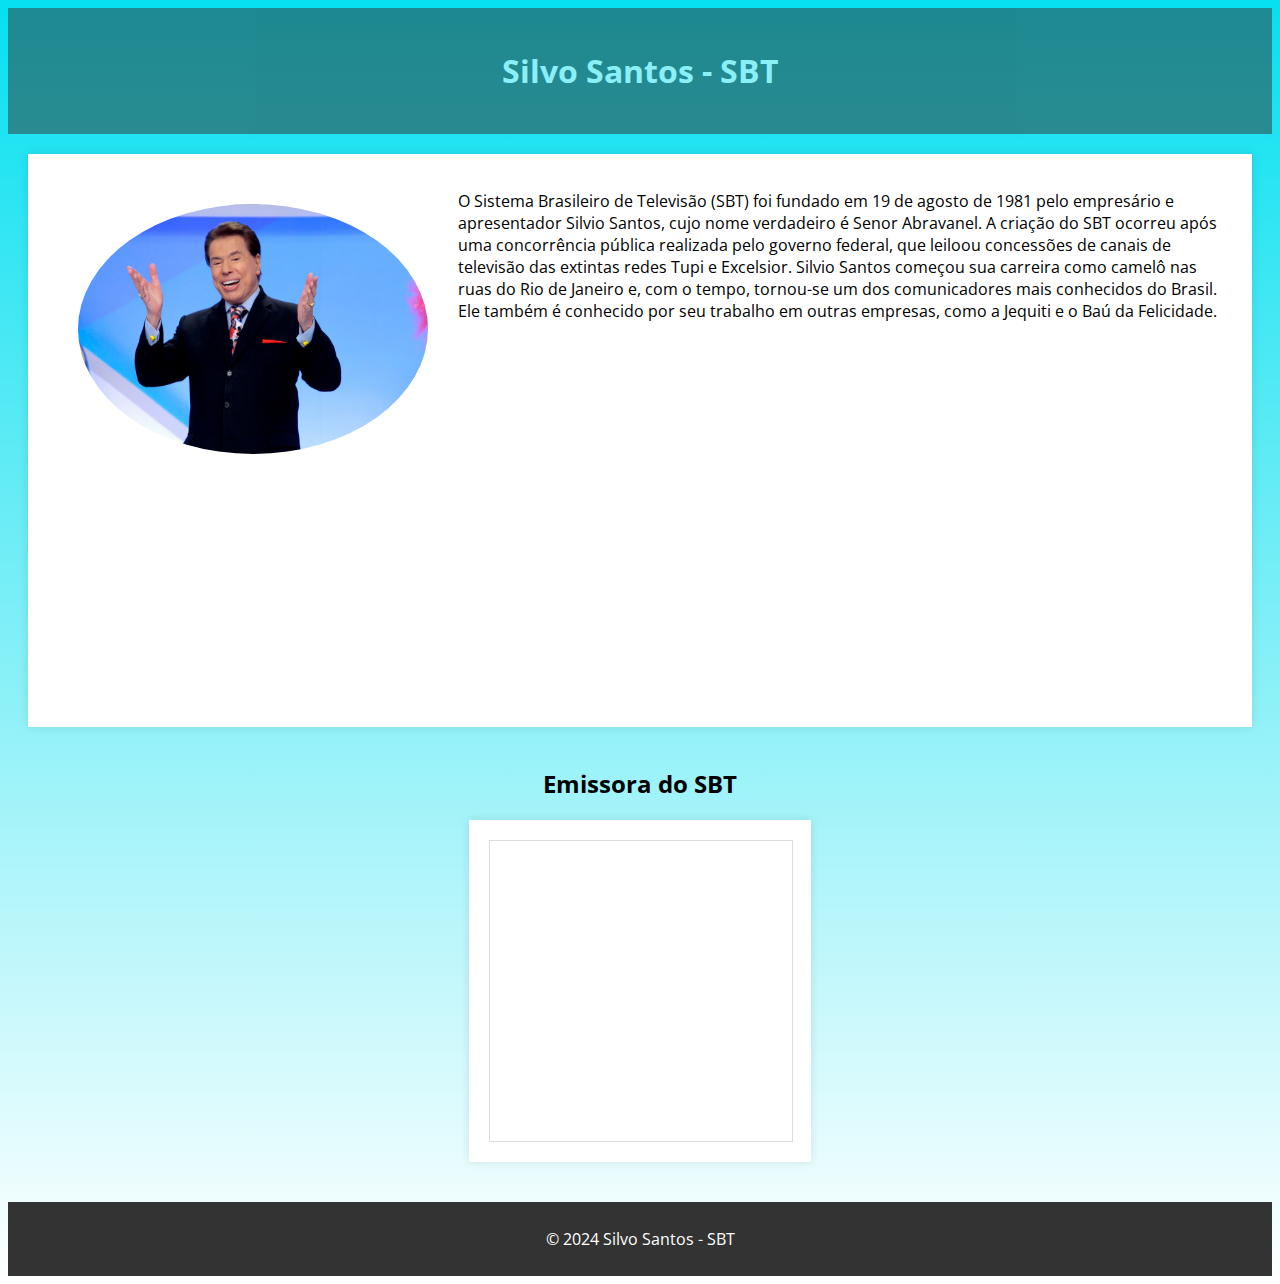
<file: index.html>
<!DOCTYPE html>
<html lang="pt-BR">
<head>
    <meta charset="UTF-8">
    <meta name="viewport" content="width=device-width, initial-scale=1.0">
    <title>Silvo Santos - SBT</title>
    <link rel="stylesheet" href="front-end_2BTEC_2T_07_daniel.css">
    <link href="https://fonts.googleapis.com/css2?family=Open+Sans:wght@300;400;600&display=swap" rel="stylesheet">
</head>
<body>
    <header>
        <h1>Silvo Santos - SBT</h1>
    </header>
    <main>
        <section>
            <div class="image-container">
                <img src="silvo-santos.jpg" alt="Silvo Santos" style="width: 350px; height: 250px; border-radius: 50%;">
            </div>
            <div class="text-container">
                <p>O Sistema Brasileiro de Televisão (SBT) foi fundado em 19 de agosto de 1981 pelo empresário e apresentador Silvio Santos, cujo nome verdadeiro é Senor Abravanel. A criação do SBT ocorreu após uma concorrência pública realizada pelo governo federal, que leiloou concessões de canais de televisão das extintas redes Tupi e Excelsior.
                    Silvio Santos começou sua carreira como camelô nas ruas do Rio de Janeiro e, com o tempo, tornou-se um dos comunicadores mais conhecidos do Brasil. Ele também é conhecido por seu trabalho em outras empresas, como a Jequiti e o Baú da Felicidade.</p>
            </div>
                <div class="youtube-container">
                    <iframe width="600" height="340" src="https://www.youtube.com/embed/pQV6YOVkgZc" frameborder="0" allowfullscreen></iframe>
                </div>
            </div>
        </section>
            <h2>Emissora do SBT</h2>
        <section>   
            <div id="map"><iframe src="https://www.google.com/maps/embed?pb=!1m18!1m12!1m3!1d838.9745405638681!2d-46.77536260826228!3d-23.47373007761689!2m3!1f0!2f0!3f0!3m2!1i1024!2i768!4f13.1!3m3!1m2!1s0x94cefc250b65c85b%3A0x6a41f98b3ab7c2aa!2sSBT%20-%20Sistema%20Brasileiro%20de%20Televis%C3%A3o!5e0!3m2!1spt-BR!2sbr!4v1723554375636!5m2!1spt-BR!2sbr" width="100%" height="300" style="border:0;" allowfullscreen="" loading="lazy" referrerpolicy="no-referrer-when-downgrade"></iframe></div>
        </section>
    </main>
    <footer>
        <p>&copy; 2024 Silvo Santos - SBT</p>
    </footer>
</body>
</html>
</file>
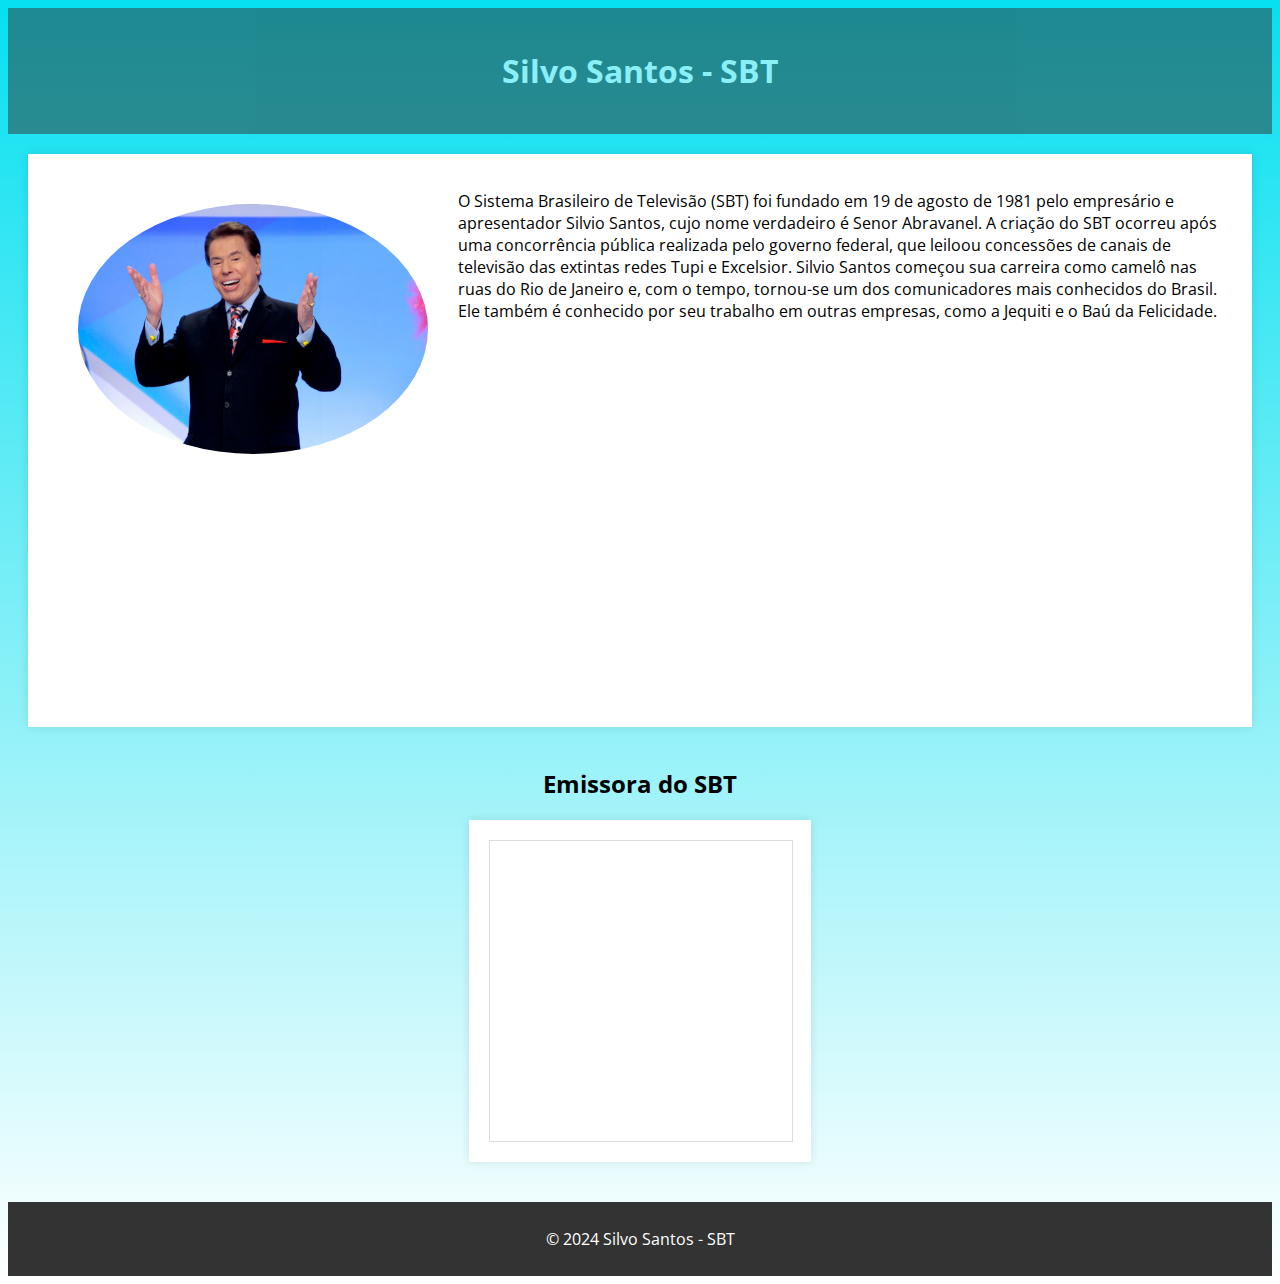
<file: front-end_2BTEC_2T_07_daniel.html>
<!DOCTYPE html>
<html lang="pt-BR">
<head>
    <meta charset="UTF-8">
    <meta name="viewport" content="width=device-width, initial-scale=1.0">
    <title>Silvo Santos - SBT</title>
    <link rel="stylesheet" href="front-end_2BTEC_2T_07_daniel.css">
    <link href="https://fonts.googleapis.com/css2?family=Open+Sans:wght@300;400;600&display=swap" rel="stylesheet">
</head>
<body>
    <header>
        <h1>Silvo Santos - SBT</h1>
    </header>
    <main>
        <section>
            <div class="image-container">
                <img src="silvo-santos.jpg" alt="Silvo Santos" style="width: 350px; height: 250px; border-radius: 50%;">
            </div>
            <div class="text-container">
                <p>    O Sistema Brasileiro de Televisão (SBT) foi fundado em 19 de agosto de 1981 pelo empresário e apresentador Silvio Santos, cujo nome verdadeiro é Senor Abravanel. A criação do SBT ocorreu após uma concorrência pública realizada pelo governo federal, que leiloou concessões de canais de televisão das extintas redes Tupi e Excelsior.
                    Silvio Santos começou sua carreira como camelô nas ruas do Rio de Janeiro e, com o tempo, tornou-se um dos comunicadores mais conhecidos do Brasil. Ele também é conhecido por seu trabalho em outras empresas, como a Jequiti e o Baú da Felicidade.</p>
                <div class="youtube-container">
                    <iframe width="600" height="340" src="https://www.youtube.com/embed/pQV6YOVkgZc" frameborder="0" allowfullscreen></iframe>
                </div>
            </div>
        </section>
            <h2>Emissora do SBT</h2>
        <section>   
            <div id="map"><iframe src="https://www.google.com/maps/embed?pb=!1m18!1m12!1m3!1d838.9745405638681!2d-46.77536260826228!3d-23.47373007761689!2m3!1f0!2f0!3f0!3m2!1i1024!2i768!4f13.1!3m3!1m2!1s0x94cefc250b65c85b%3A0x6a41f98b3ab7c2aa!2sSBT%20-%20Sistema%20Brasileiro%20de%20Televis%C3%A3o!5e0!3m2!1spt-BR!2sbr!4v1723554375636!5m2!1spt-BR!2sbr" width="100%" height="300" style="border:0;" allowfullscreen="" loading="lazy" referrerpolicy="no-referrer-when-downgrade"></iframe></div>
        </section>
    </main>
    <footer>
        <p>&copy; 2024 Silvo Santos - SBT</p>
    </footer>
</body>
</html>
</file>
<file: front-end_2BTEC_2T_07_daniel.css>
body {
    font-family: 'Open Sans', sans-serif;
    background-image: linear-gradient(to bottom, #06e0f0, #fff);
    background-repeat: no-repeat;
}

header {
    background-color: #333;
    color: #fff;
    padding: 20px;
    text-align: center;
    opacity: 0.5;
}

main {
    display: flex;
    flex-direction: column;
    align-items: center;
    padding: 20px;
}

section {
    background-color: #fff;
    padding: 20px;
    margin-bottom: 20px;
    box-shadow: 0 0 10px rgba(0, 0, 0, 0.1);
}

.image-container {
    float: left;
    margin: 30px;
}

.text-container {
    margin-left: 240px;
}

p::first-line {
    text-indent: 240px;
}

.youtube-container {
    margin: 20px;
}

#map {
    width: 100%;
    height: 300px;
    border: 1px solid #ddd;
}

footer {
    background-color: #333;
    color: #fff;
    padding: 10px;
    text-align: center;
    clear: both;
}
</file>
